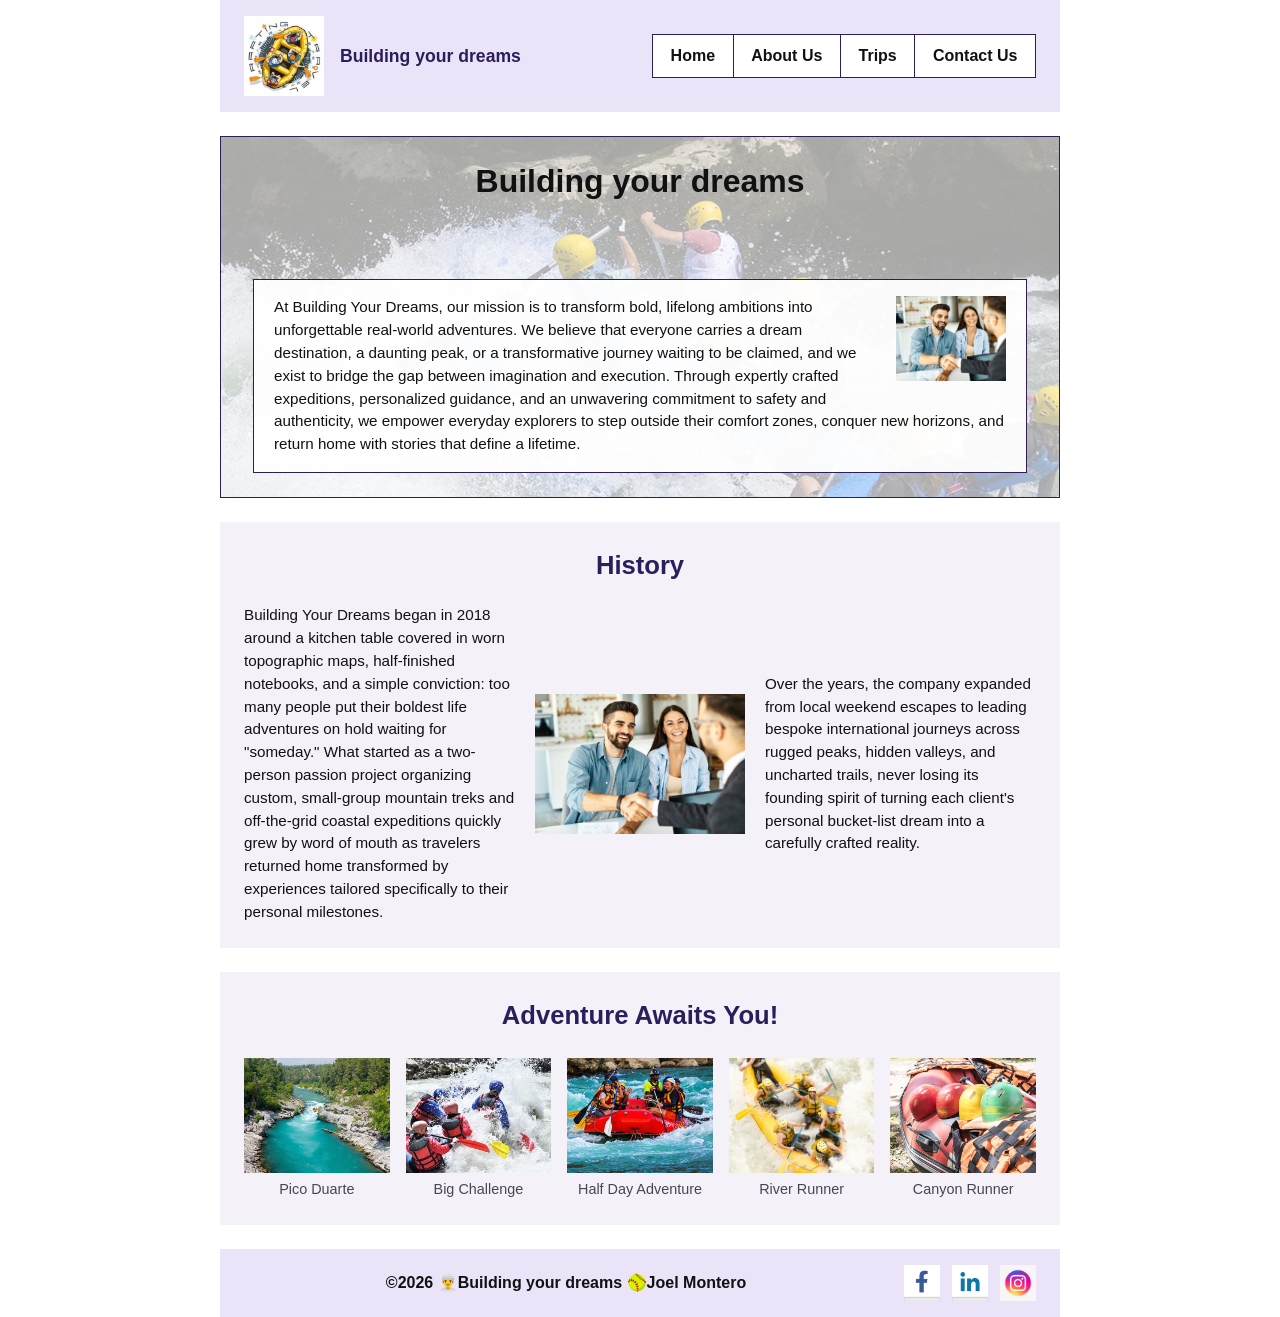
<file: wwr/about.html>
<!DOCTYPE html>
<html lang="en">

<head>
    <meta charset="UTF-8">
    <meta name="viewport" content="width=device-width, initial-scale=1.0">
    <title>Joel Montero De Los Santos | About Us</title>
    <meta name="description" content="Building your dreams. Come with your ideas of adventures and we will make them alive.">
    <meta name="author" content="Joel Montero De Los Santos">
    <link rel="stylesheet" href="styles/rafting.css">
</head>

<body>
    <header>
        <img src="images/logo.jpg" alt="Building your dreams logo">
        <div id="logo">Building your dreams</div>
        <nav>
            <a href="index.html">Home</a>
            <a href="about.html">About Us</a>
            <a href="trips.html">Trips</a>
            <a href="contact.html">Contact Us</a>
        </nav>
    </header>

    <main>
        <div class="hero">
            <img src="images/heroimage.jpg" alt="Scenic mountain and river adventure">
            <h1>Building your dreams</h1>
            <article>
                <img src="images/happy.jpg" alt="Smiling adventurer" width="100">
                <p>At Building Your Dreams, our mission is to transform bold, lifelong ambitions into unforgettable real-world adventures.
                    We believe that everyone carries a dream destination, a daunting peak, or a transformative journey waiting to be claimed,
                    and we exist to bridge the gap between imagination and execution. Through expertly crafted expeditions, personalized guidance,
                    and an unwavering commitment to safety and authenticity, we empower everyday explorers to step outside their comfort zones,
                    conquer new horizons, and return home with stories that define a lifetime.</p>
            </article>
        </div>

        <section class="history">
            <h2>History</h2>
            <p>Building Your Dreams began in 2018 around a kitchen table covered in worn topographic maps, half-finished notebooks, and a simple conviction:
                too many people put their boldest life adventures on hold waiting for "someday." What started as a two-person passion project organizing
                custom, small-group mountain treks and off-the-grid coastal expeditions quickly grew by word of mouth as travelers returned home transformed
                by experiences tailored specifically to their personal milestones.
            </p>
            <img src="images/happy.jpg" alt="Early expedition member smiling" width="100">
            <p>Over the years, the company expanded from local weekend escapes to leading
                bespoke international journeys across rugged peaks, hidden valleys, and uncharted trails, never losing its founding spirit of turning each client's
                personal bucket-list dream into a carefully crafted reality.
            </p>
        </section>

        <section class="adventures">
            <h2>Adventure Awaits You!</h2>
            <figure>
                <img src="images/aventura1.jpg" alt="Pico Duarte">
                <figcaption>Pico Duarte</figcaption>
            </figure>
            <figure>
                <img src="images/aventura2.jpg" alt="Big Challenge">
                <figcaption>Big Challenge</figcaption>
            </figure>
            <figure>
                <img src="images/aventura3.jpg" alt="Half Day Adventure">
                <figcaption>Half Day Adventure</figcaption>
            </figure>
            <figure>
                <img src="images/aventura4.jpg" alt="River Runner">
                <figcaption>River Runner</figcaption>
            </figure>
            <figure>
                <img src="images/aventura5.jpg" alt="Canyon Runner">
                <figcaption>Canyon Runner</figcaption>
            </figure>
        </section>
    </main>

    <footer>
        <p>©2026 👳‍♂️Building your dreams 🥎Joel Montero</p>
        <nav class="socialmedia">
            <a href="https://facebook.com">
                <img src="images/facebook.png" alt="Facebook" width="75">
            </a>
            <a href="https://linkedin.com">
                <img src="images/linkedin.png" alt="LinkedIn" width="75">
            </a>
            <a href="https://instagram.com">
                <img src="images/instagram.png" alt="Instagram" width="75">
            </a>
        </nav>
    </footer>
</body>

</html>
</file>
<file: wwr/styles/rafting.css>
:root {
  --primary-color: #2b1e5a;
  --accent-color: #ebe3f7;
  --surface-color: #ffffff;
  --text-color: #111111;
  --muted-text: #4b4453;
  --border-color: #2b1e5a;
  --heading-font: Arial, Helvetica, sans-serif;
}

*,
*::before,
*::after {
  box-sizing: border-box;
  margin: 0;
  padding: 0;
}

body {
  font-family: Arial, Helvetica, sans-serif;
  color: var(--text-color);
  background-color: var(--surface-color);
  line-height: 1.5;
}

header,
main,
footer {
  max-width: 840px;
  width: 100%;
  margin: 0 auto;
}

header {
  display: grid;
  grid-template-columns: auto auto 1fr;
  align-items: center;
  gap: 1rem;
  padding: 1rem 1.5rem;
  background-color: var(--accent-color);
}

header img {
  width: 80px;
  height: 80px;
  object-fit: cover;
  display: block;
}

#logo {
  font-weight: 700;
  font-size: 1.1rem;
  color: var(--primary-color);
}

header nav {
  display: flex;
  justify-content: flex-end;
  align-items: center;
  flex-wrap: wrap;
}

header nav a {
  text-decoration: none;
  color: var(--text-color);
  background-color: var(--surface-color);
  border: 1px solid var(--border-color);
  padding: 0.55rem 1.1rem;
  margin-left: -1px;
  font-weight: 600;
}

header nav a:first-child {
  margin-left: 0;
}

header nav a:hover {
  background-color: var(--primary-color);
  color: var(--surface-color);
}

h1,
h2 {
  font-family: var(--heading-font);
  color: var(--primary-color);
}

p {
  margin-bottom: 0.75rem;
}

.socialmedia a {
  text-decoration: none;
}


.hero {
  position: relative;
  margin-top: 1.5rem;
  border: 1px solid var(--border-color);
  overflow: hidden;
  min-height: 340px;
}

.hero > img {
  display: block;
  width: 100%;
  height: 360px;
  object-fit: cover;
  opacity: 0.35;
}

.hero h1 {
  position: absolute;
  top: 1.25rem;
  left: 1rem;
  right: 1rem;
  text-align: center;
  font-size: 2rem;
  color: var(--text-color);
}

.hero article {
  position: absolute;
  left: 2rem;
  right: 2rem;
  bottom: 1.5rem;
  display: flow-root;
  padding: 1rem 1.25rem;
  background-color: rgba(255, 255, 255, 0.94);
  border: 1px solid var(--border-color);
}

.hero article img {
  float: right;
  width: 110px;
  height: 85px;
  object-fit: cover;
  margin-left: 1rem;
  margin-bottom: 0.5rem;
}

.hero article p {
  margin-bottom: 0;
  font-size: 0.95rem;
}

.history {
  margin-top: 1.5rem;
  padding: 1.5rem;
  background-color: #f4f1f8;
  display: grid;
  grid-template-columns: 1fr auto 1fr;
  grid-template-areas:
    "title title title"
    "left img right";
  align-items: center;
  gap: 1.25rem;
}

.history h2 {
  grid-area: title;
  text-align: center;
  font-size: 1.6rem;
}

.history p:first-of-type {
  grid-area: left;
  font-size: 0.95rem;
  margin-bottom: 0;
}

.history img {
  grid-area: img;
  width: 210px;
  height: 140px;
  object-fit: cover;
  display: block;
}

.history p:last-of-type {
  grid-area: right;
  font-size: 0.95rem;
  margin-bottom: 0;
}


.adventures {
  margin-top: 1.5rem;
  padding: 1.5rem;
  background-color: #f4f1f8;
  display: grid;
  grid-template-columns: repeat(5, 1fr);
  gap: 1rem;
}

.adventures h2 {
  grid-column: 1 / -1;
  text-align: center;
  font-size: 1.6rem;
  margin-bottom: 0.5rem;
}

.adventures figure {
  display: flex;
  flex-direction: column;
  align-items: center;
  text-align: center;
}

.adventures figure img {
  width: 100%;
  height: 115px;
  object-fit: cover;
  display: block;
}

.adventures figcaption {
  margin-top: 0.4rem;
  font-size: 0.9rem;
  color: var(--muted-text);
}


footer {
  margin-top: 1.5rem;
  padding: 1rem 1.5rem;
  background-color: var(--accent-color);
  display: grid;
  grid-template-columns: 1fr auto;
  align-items: center;
  gap: 1rem;
}

footer p {
  text-align: center;
  font-weight: 600;
  margin-bottom: 0;
}

.socialmedia {
  display: flex;
  align-items: center;
  gap: 0.75rem;
}

.socialmedia img {
  width: 36px;
  height: 36px;
  object-fit: contain;
  display: block;
}
</file>
